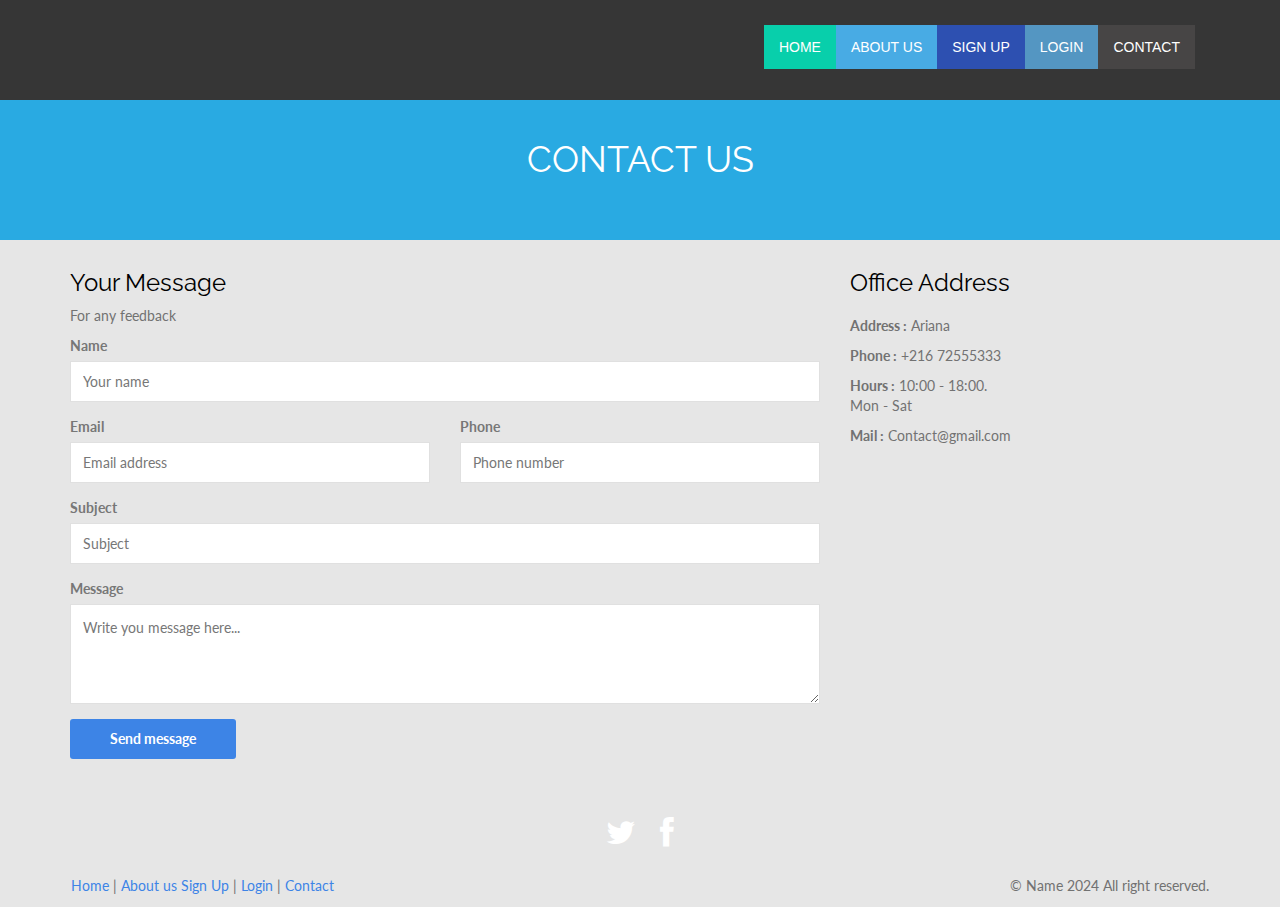
<file: contact.html>
<!DOCTYPE html>
<html lang="en">
<head>
	<meta charset="utf-8">
	<meta name="viewport" content="width=device-width, initial-scale=1.0">
	
	<link rel="stylesheet" media="screen" href="http://fonts.googleapis.com/css?family=Open+Sans:300,400,700">
	<link rel="stylesheet" href="Quiz/css/bootstrap.min.css">
	<link rel="stylesheet" href="Quiz/css/font-awesome.min.css">
	<!-- Custom styles for our template -->
	<link rel="stylesheet" href="Quiz/css/bootstrap-theme.css" media="screen">
	<link rel="stylesheet" href="Quiz/css/style.css">
	
</head>

<body>

	<div class="navbar navbar-inverse">
		<div class="container">
			<div class="navbar-header">
				<!-- Button for smallest screens -->
				<button type="button" class="navbar-toggle" data-toggle="collapse" data-target=".navbar-collapse"><span class="icon-bar"></span><span class="icon-bar"></span><span class="icon-bar"></span></button>
				
					
			</div>
			<div class="navbar-collapse collapse">
				<ul class="nav navbar-nav pull-right mainNav">
					
					<li class="c1 "><a href="index.html">Home</a></li>
					<li class="c2 "><a href="about.html">About us</a></li>
					<li class="c3 "><a href="sign.html">Sign Up</a></li>
					<li class="c4"><a href="Login.html">Login</a></li>
					<li class="c5 active"><a href="contact.html">Contact</a></li>

			</div>
			
		</div>
	</div>
	

		<header id="head" class="secondary">
            <div class="container">
                    <h1>CONTACT US</h1>
                    
                </div>
    </header>


	
	<div class="container">
				<div class="row">
					<div class="col-md-8">
						<h3>Your Message</h3>
						<p>
						For any feedback </p>
						
						<form class="form-light mt-20" role="form">
							<div class="form-group">
								<label>Name</label>
								<input type="text" class="form-control" placeholder="Your name">
							</div>
							<div class="row">
								<div class="col-md-6">
									<div class="form-group">
										<label>Email</label>
										<input type="email" class="form-control" placeholder="Email address">
									</div>
								</div>
								<div class="col-md-6">
									<div class="form-group">
										<label>Phone</label>
										<input type="text" class="form-control" placeholder="Phone number">
									</div>
								</div>
							</div>
							<div class="form-group">
								<label>Subject</label>
								<input type="text" class="form-control" placeholder="Subject">
							</div>
							<div class="form-group">
								<label>Message</label>
								<textarea class="form-control" id="message" placeholder="Write you message here..." style="height:100px;"></textarea>
							</div>
							<button type="submit" class="btn btn-two">Send message</button><p><br/></p>
						</form>
					</div>
					<div class="col-md-4">
						<div class="row">
							<div class="col-md-6">
								<h3 class="section-title">Office Address</h3>
								<address>
		  <p><b>Address :</b> Ariana  </p>
		  <p><b>Phone :</b> +216 72555333</p>
		  <p><b>Hours :</b> 10:00 - 18:00. Mon - Sat</p>
		  <p><b>Mail :</b> Contact@gmail.com </p>
		</address>
							</div> 
						</div> 						
					</div>
				</div>
			</div>
			
		
	

	 
    
  </div>
</div>
			<div class="social text-center">
				<a href="#"><i class="fa fa-twitter"></i></a>
				<a href="#"><i class="fa fa-facebook"></i></a>
			
			</div>

			<div class="clear"></div>
			<!--CLEAR FLOATS-->
		</div>
		
		<div class="footer2">
			<div class="container">
				<div class="row">

					<div class="col-md-6 panel">
						<div class="panel-body">
							<p class="simplenav">
								<a href="index.html">Home</a> | 
								<a href="about.html">About us</a>
								<a href="sign.html">Sign Up</a> |
								<a href="Login.html">Login</a> |
								<a href="contact.html">Contact</a>
							</p>
						</div>
					</div>

					<div class="col-md-6 panel">
						<div class="panel-body">
							<p class="text-right">
								<span>&copy; Name 2024 All right reserved. 
						</div>
					</div>

				</div>
				
			</div>
		</div>
	</footer>



	<script src="http://ajax.googleapis.com/ajax/libs/jquery/1.10.2/jquery.min.js"></script>
	<script src="http://netdna.bootstrapcdn.com/bootstrap/3.0.0/js/bootstrap.min.js"></script>
	

	
	


</body>
</html>
</file>
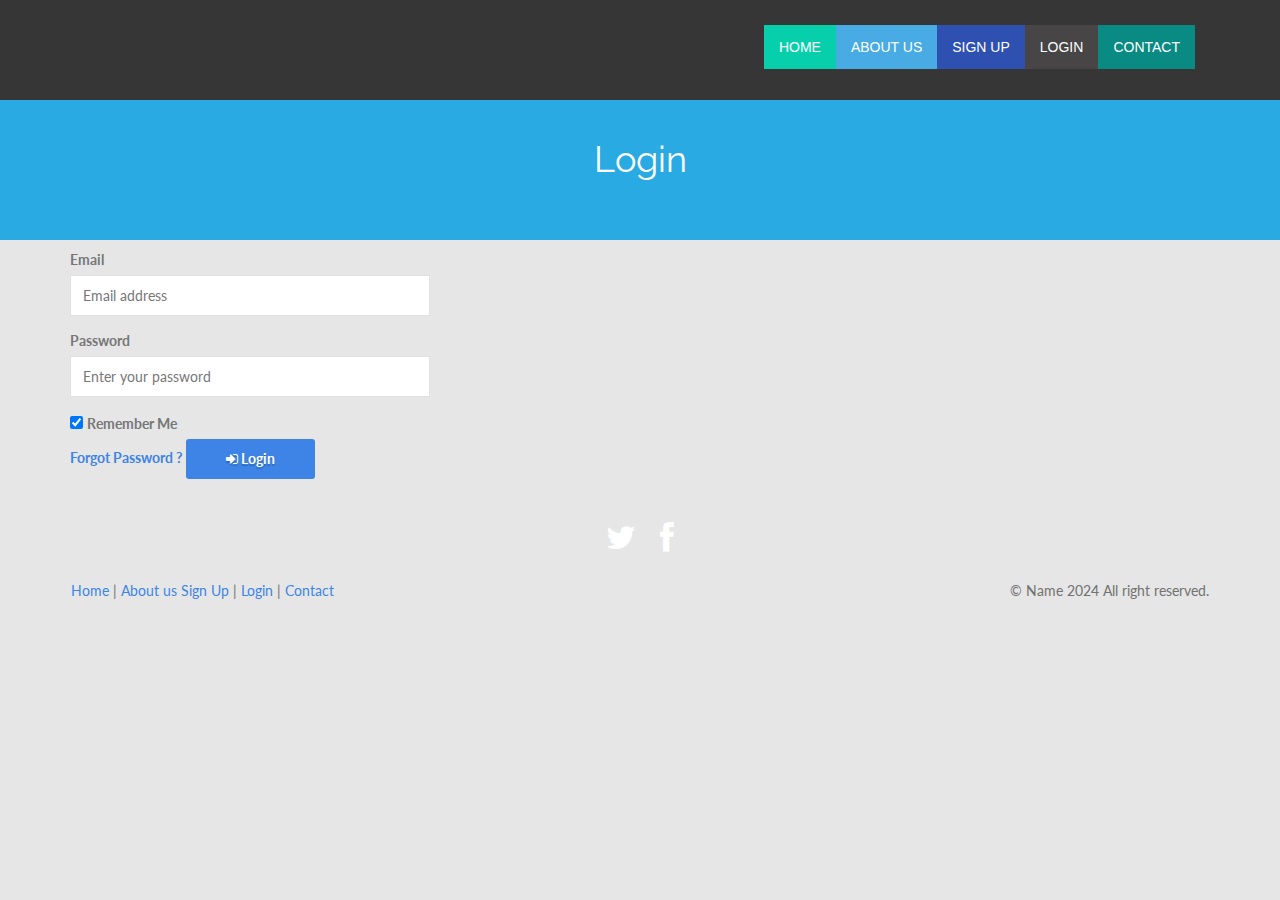
<file: Login.html>
<!DOCTYPE html>
<html lang="en">
<head>
	<meta charset="utf-8">
	<meta name="viewport" content="width=device-width, initial-scale=1.0">
	
	
	<link rel="stylesheet" media="screen" href="http://fonts.googleapis.com/css?family=Open+Sans:300,400,700">
	<link rel="stylesheet" href="Quiz/css/bootstrap.min.css">
	<link rel="stylesheet" href="Quiz/css/font-awesome.min.css">
	
	<link rel="stylesheet" href="Quiz/css/bootstrap-theme.css" media="screen">
	<link rel="stylesheet" href="Quiz/css/style.css">
	
</head>

<body>
	
	<div class="navbar navbar-inverse">
		<div class="container">
			<div class="navbar-header">
			
				<button type="button" class="navbar-toggle" data-toggle="collapse" data-target=".navbar-collapse"><span class="icon-bar"></span><span class="icon-bar"></span><span class="icon-bar"></span></button>
				
			</div>
		<div class="navbar-collapse collapse">
				<ul class="nav navbar-nav pull-right mainNav">
					<li class="c1"><a href="index.html">Home</a></li>
					<li class="c2"><a href="about.html">About us</a></li>
					<li class="c3"><a href="sign.html">Sign Up</a></li>
					<li class="c4 active"><a href="Login.html">Login</a></li>
					<li class="c5"><a href="contact.html">Contact</a></li>

					
			</div>
			
		</div>
	</div>
	

		<header id="head" class="secondary">
            <div class="container">
                    <h1>Login</h1>
                    
                </div>
    </header>

    <p>  </p>

	

<div class="container">
	<div class="row">
		<div class="col-md-8">
			
			
		
				<div class="row">
					<div class="col-md-6">
						<div class="form-group">
							<label>Email</label>
							<input type="email" class="form-control" placeholder="Email address">
						</div>
					</div>
					
				</div>
				<div class="row">
					<div class="col-md-6">
					<div class="form-group">
					<label>Password</label>
					<input type="password" class="form-control" placeholder="Enter your password">
				</div>
			</div>
		</div>
					<div class="form-group">

					<div class="custom-control custom-checkbox">
						<input type="checkbox" class="custom-control-input" name="remember" id="rememberCheckbox" checked>
						<span class="custom-control-indicator"></span>
						<label class="custom-control-label" for="rememberCheckbox">Remember Me</label>
					</div>


					<div class="form-actions right">

						<label>
							<a href="register.html">Forgot Password ?</a>
						   
							 </label>  
						<button type="submit" class="btn btn-primary">
							<i class="fa fa-btn fa-sign-in mr-1"></i> Login                                 </button>


					</div>

			</form>
		</div>


    
  </div>
</div>
			<div class="social text-center">
				<a href="#"><i class="fa fa-twitter"></i></a>
				<a href="#"><i class="fa fa-facebook"></i></a>
				
			</div>

			<div class="clear"></div>
			
		</div>
		<div class="footer2">
			<div class="container">
				<div class="row">

					<div class="col-md-6 panel">
						<div class="panel-body">
							<p class="simplenav">
								<a href="index.html">Home</a> | 
								<a href="about.html">About us</a>
								<a href="sign.html">Sign Up</a> |
								<a href="Login.html">Login</a> |
								<a href="contact.html">Contact</a>
							</p>
						</div>
					</div>

					<div class="col-md-6 panel">
						<div class="panel-body">
							<p class="text-right">
								<span>&copy; Name 2024 All right reserved. 
						</div>
					</div>

				</div>
				
			</div>
		</div>
	</footer>


	<!-- JavaScript libs are placed at the end of the document so the pages load faster -->
	<script src="http://ajax.googleapis.com/ajax/libs/jquery/1.10.2/jquery.min.js"></script>
	<script src="http://netdna.bootstrapcdn.com/bootstrap/3.0.0/js/bootstrap.min.js"></script>
	
</body>
</html>
</file>
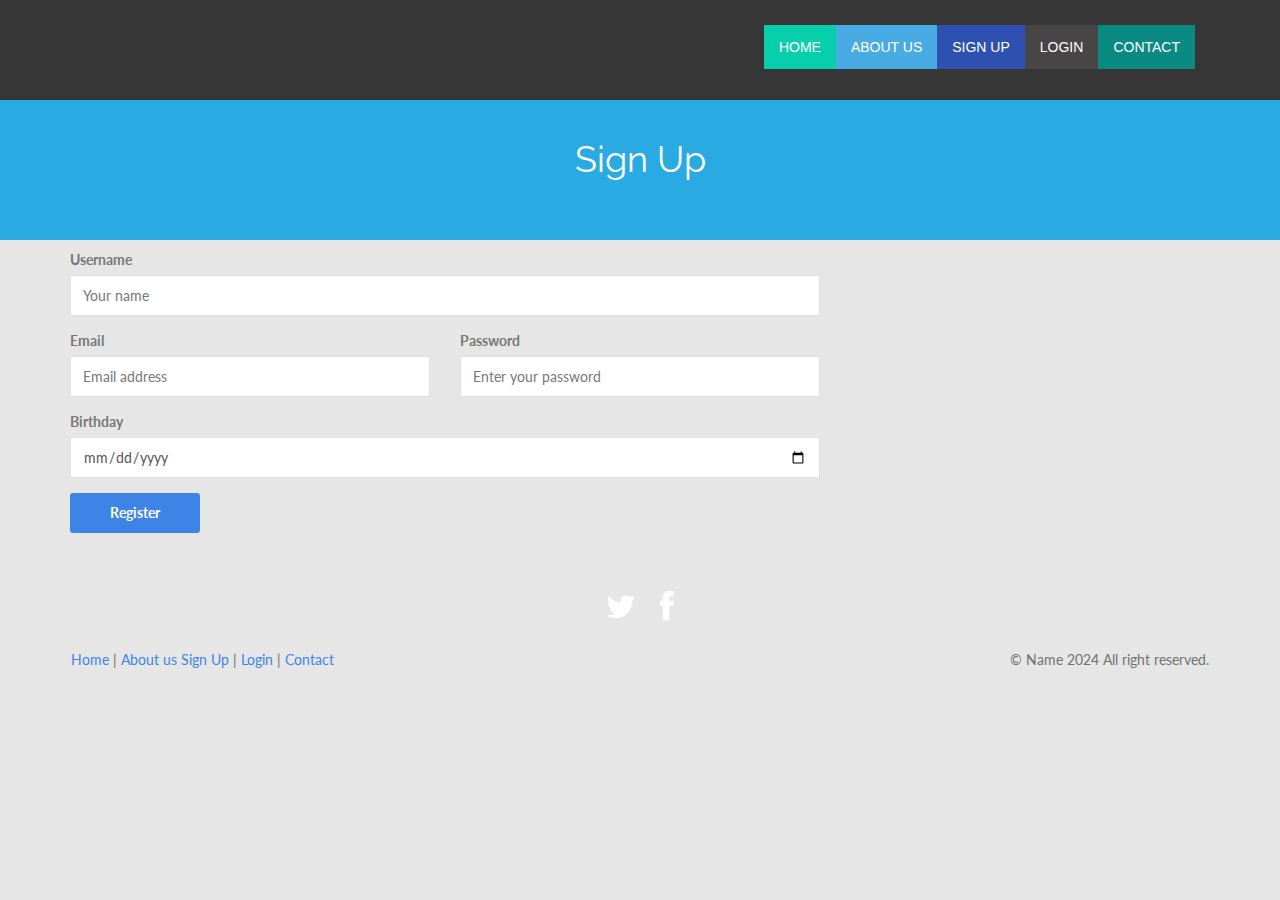
<file: sign.html>
<!DOCTYPE html>
<html lang="en">
<head>
	<meta charset="utf-8">
	<meta name="viewport" content="width=device-width, initial-scale=1.0">
	
	
	<link rel="stylesheet" media="screen" href="http://fonts.googleapis.com/css?family=Open+Sans:300,400,700">
	<link rel="stylesheet" href="Quiz/css/bootstrap.min.css">
	<link rel="stylesheet" href="Quiz/css/font-awesome.min.css">

	<link rel="stylesheet" href="Quiz/css/bootstrap-theme.css" media="screen">
	<link rel="stylesheet" href="Quiz/css/style.css">
	
</head>

<body>

	<div class="navbar navbar-inverse">
		<div class="container">
			<div class="navbar-header">
			
				<button type="button" class="navbar-toggle" data-toggle="collapse" data-target=".navbar-collapse"><span class="icon-bar"></span><span class="icon-bar"></span><span class="icon-bar"></span></button>
				
			</div>
		<div class="navbar-collapse collapse">
				<ul class="nav navbar-nav pull-right mainNav">
					<li class="c1"><a href="index.html">Home</a></li>
					<li class="c2"><a href="about.html">About us</a></li>
					<li class="c3"><a href="sign.html">Sign Up</a></li>
					<li class="c4 active"><a href="Login.html">Login</a></li>
					<li class="c5"><a href="contact.html">Contact</a></li>

					
			</div>
			
		</div>
	</div>
	

		<header id="head" class="secondary">
            <div class="container">
                    <h1>Sign Up</h1>
                    
                </div>
    </header>


	
	
	
	<div class="container">
		<div class="row">
			<div class="col-md-8">
				
				<p> </p>
				<form class="form-light mt-20" role="form">
					<div class="form-group">
						<label>Username</label>
						<input type="text" class="form-control" placeholder="Your name">
					</div>
					<div class="row">
						<div class="col-md-6">
							<div class="form-group">
								<label>Email</label>
								<input type="email" class="form-control" placeholder="Email address">
							</div>
						</div>
						<div class="col-md-6">
							<div class="form-group">
								<label for="password">Password</label>
								<input type="password" class="form-control" placeholder="Enter your password">
							</div>
						</div>
						
					</div>
					<div class="form-group">
						<label>Birthday</label>
						<input type="date" class="form-control">
					</div>
					
					<button type="submit" class="btn btn-two">Register</button><p><br/></p>
				</form>
			</div>
   
  </div>
</div>
			<div class="social text-center">
				<a href="#"><i class="fa fa-twitter"></i></a>
				<a href="#"><i class="fa fa-facebook"></i></a>
				
			</div>

			<div class="clear"></div>
		
		</div>
		<div class="footer2">
			<div class="container">
				<div class="row">

					<div class="col-md-6 panel">
						<div class="panel-body">
							<p class="simplenav">
								<a href="index.html">Home</a> | 
								<a href="about.html">About us</a>
								<a href="sign.html">Sign Up</a> |
								<a href="Login.html">Login</a> |
								<a href="contact.html">Contact</a>
							</p>
						</div>
					</div>

					<div class="col-md-6 panel">
						<div class="panel-body">
							<p class="text-right">
								<span>&copy; Name 2024 All right reserved. 
						</div>
					</div>

				</div>
			</div>
		</div>
	</footer>

	<!-- JavaScript libs are placed at the end of the document so the pages load faster -->
	<script src="http://ajax.googleapis.com/ajax/libs/jquery/1.10.2/jquery.min.js"></script>
	<script src="http://netdna.bootstrapcdn.com/bootstrap/3.0.0/js/bootstrap.min.js"></script>
	
</body>
</html>
</file>
<file: Quiz/css/style.css>
@import url(https://fonts.googleapis.com/css?family=Raleway:400,700,500);
@import url(http://fonts.googleapis.com/css?family=Lato:400,700);

body {
	font-family: 'Lato', sans-serif;
	font-weight: normal;
	color: #727272;
	background: #e6e6e6;
	font-size: 14px;
}

/*General*/
h1, h2, h3, h4{
	font-weight: normal;
	font-family:'Raleway', sans-serif;
}
h1, .h1, h2, .h2, h3, .h3 {
	margin-top: 30px;
	color: #000;
}
h2 {
	margin: 30px 0;
	color: #000000;
}
a{
    color:#3d84e6;
}
a:hover, a:focus{
    color:#3d84e6;
    text-decoration: underline;
    border-radius: 0;
}
.navbar-toggle {
	background-color: rgba(0, 0, 0, 0.89);
}
.navbar-nav>li>a {
	padding-top: 12px;
	padding-bottom: 12px;
	font-family: sans-serif;
	font-weight: 400 !important;
}
blockquote {
	font-style: italic;
	font-family: Georgia;
	color: #999;
	margin: 0px 0 0px;
	padding: 0px 20px;
}
label {
	color: #777;
}
.btn-inline {
	color: #29AAE2;
	font-size: 15px; 
}
.form-control {
	display: block;
	width: 100%;
	height: 41px;
	padding: 6px 12px;
	font-size: 14px;
	line-height: 2.428571;
	color: #555;
	background-color: #FFFFFF;
	background-image: none;
	border: 1px solid #E0E0E0;
	border-radius: 0px;
	box-shadow: none;
}
.navbar-inverse .navbar-brand img {
	width: 171px;
}
.navbar-inverse .navbar-nav > li.c1 a{
color: #fff;
background: #08cfab;}
.navbar-inverse .navbar-nav > li.c2 a{
color: #FFFFFF;
background: #48abe4;}
.navbar-inverse .navbar-nav > li.c3 a{
color: #fff;
background: #2d50b1;}
.navbar-inverse .navbar-nav > li.c4 a{
color: #fff;
background: #5496c2;}
.navbar-inverse .navbar-nav > li.c5 a{
color: #fff;
background: #098a83;}

.navbar-inverse .navbar-nav > li.c1 a:hover, .navbar-inverse .navbar-nav > li.c1.active a{
color:#fff;
background: #474545;
}
.navbar-inverse .navbar-nav > li.c2 a:hover, .navbar-inverse .navbar-nav > li.c2.active a{
color: #fff;
background:#474545;
}
.navbar-inverse .navbar-nav > li.c3 a:hover, .navbar-inverse .navbar-nav > li.c3.active a{
color: #fff;
background:#474545;
}
.navbar-inverse .navbar-nav > li.c4 a:hover, .navbar-inverse .navbar-nav > li.c4.active a{
color: #fff;
background: #474545;
/* background: #fff; */}
.navbar-inverse .navbar-nav > li.c5 a:hover, .navbar-inverse .navbar-nav > li.c5.active a{
color: #fff;
background:#474545;
}
.navbar-inverse .navbar-nav > li.c6 a:hover, .navbar-inverse .navbar-nav > li.c6.active a{
color: #fff;
background:#ED47C5;
}
.navbar-inverse .navbar-nav > li.c7 a:hover, .navbar-inverse .navbar-nav > li.c7.active a{
color: #fff;
background:#BD69FF;
}
.secondary p{
font-size:18px;
}
.b1{
color:#fff;
background:#F55;
}
.b2{
color:#fff;
background:#973CB6;
}
.b3{
color:#fff;
background:#5EC64D;
}
.b4{
color:#fff;
background: #FFC225;
}
.grey-box-icon h4{
padding: 20px 0 10px;
font-weight: 400;font-size: 23px;}
.grey-box-icon a{
margin: 20px 0 0;
color: #fff;
padding: 10px 20px;
border: 1px solid rgba(255, 255, 255, 0.178);
display: inline-block;
background: rgba(255, 255, 255, 0.178);} 

.section-title {
	margin-bottom: 20px;
}
.features{
background: #29AAE2;
padding: 0 0 38px;
/* border-top: 2px solid #fff; */
}
.navbar-inverse .navbar-brand{
margin-top:0px;
}
/* Header */
#head {
	/*background: #181015 url( ../images/bg_header.jpg) no-repeat;*/
	background-size: cover;
	height: 600px;
	text-align: center;
	color: white;
	font-weight: 300;
	position: relative; 
	background-position-x: center;
}
#head.secondary {
	height: 100px;
	min-height: 100px;
	padding-top: 0px;
}
#head .lead {
	font-size: 44px;
	margin-bottom: 6px;
	color: white;
	line-height: 1.15em;
}
#head .tagline {
	color: rgba(255,255,255,0.75);
	margin-bottom: 25px;
}
#head .tagline a {
	color: #fff;
}
#head .btn {
	margin-bottom: 10px;
}
#head .btn-default {
	text-shadow: none;
	background: transparent;
	color: rgba(255,255,255,.5);
	-webkit-box-shadow: inset 0px 0px 0px 3px rgba(255,255,255,.5);
	-moz-box-shadow: inset 0px 0px 0px 3px rgba(255,255,255,.5);
	box-shadow: inset 0px 0px 0px 3px rgba(255,255,255,.5);
	background: transparent;
}
#head .btn-default:hover, #head .btn-default:focus {
	color: rgba(255,255,255,.8);
	-webkit-box-shadow: inset 0px 0px 0px 3px rgba(255,255,255,.8);
	-moz-box-shadow: inset 0px 0px 0px 3px rgba(255,255,255,.8);
	box-shadow: inset 0px 0px 0px 3px rgba(255,255,255,.8);
	background: transparent;
}
#head .btn-default:active, #head .btn-default.active {
	color: #fff;
	-webkit-box-shadow: inset 0px 0px 0px 3px #fff;
	-moz-box-shadow: inset 0px 0px 0px 3px #fff;
	box-shadow: inset 0px 0px 0px 3px #fff;
	background: transparent;
}
.fluid_container {
	bottom: 0;
	height: 100%;
	left: 0;
	right: 0;
	top: 0;
	z-index: 0;
}
#camera_wrap_4 {
	bottom: 0;
	height: 100%;
	left: 0;
	margin-bottom: 0!important;
	position: absolute;
	right: 0;
	top: 0;
}
.camera_bar {
	z-index: 2;
}
.camera_thumbs {
	margin-top: -100px;
	position: relative;
	z-index: 1;
}
.camera_thumbs_cont {
	border-radius: 0;
	-moz-border-radius: 0;
	-webkit-border-radius: 0;
}
.camera_overlayer {
	opacity: .1;
}
.panel {
	margin-bottom: 0px;
	background-color: transparent;
	border: 1px solid transparent;
	border-radius: 0px;
	-webkit-box-shadow: none;
	box-shadow: none;
}
.panel-body {
	padding: 0px;
}
.btn-action, .btn-primary {
	color: #FFEFD7;
	background-image: -webkit-linear-gradient(top, #0ecfec 0%, #09bed9 100%);
	background-image: linear-gradient(to bottom, #0ecfec 0%, #09bed9 100%);
 filter: progid:DXImageTransform.Microsoft.gradient(startColorstr='#0ecfec22', endColorstr='#09bed900', GradientType=0);
 filter: progid:DXImageTransform.Microsoft.gradient(enabled = false);
	background-repeat: repeat-x;
	border: 0 none;
}
.btn-action:hover, .btn-primary:hover {
	background: #04a0b7;
}
.btn:hover, .btn:active {
	color: #fff;
}
ul, .list.custom-list ul {
	margin: 0 0 11px;
	list-style-type: none;
	padding-left: 10px;
}
.list.custom-list ul li {
	margin: 0;
	padding: 5px 15px;
	border-top: 1px dashed #f2f2f2;
	position: relative;
	background: url(../images/arrow.png) no-repeat 0 10px;
}
.list.custom-list ul li a {
	font: 14px/1.2em 'Roboto', sans-serif;
	color: #FF5555;
	text-transform: none;
	display: inline;
	position: relative;
}
.thumbnail {
	position: relative;
	margin: 0;
	border-radius: 0;
	box-shadow: none;
	border: none;
	padding: 0;
	background: none;
	padding: 0;
	background: #F9F9F9;
	box-shadow: 0px 1px 1px #9D9D9D;
}
.thumbnail time {
	background: #3d84e6;
	padding: 5px 0;
	display: block;
	text-indent: 12px;
	color: #fff;
}
.thumbnail .caption {
	padding: 15px;
	color: #606577;
	background: #fff;
}

.thumbnail .caption a {
	font: 20px;
}
.slideUp {
	top: -100px;
}
.navbar-inverse {
	background: #363636;
	margin: 0 auto;
}
.navbar-inverse {
	border: none;
}
.navbar-inverse .navbar-nav > li > a, .navbar-inverse .navbar-nav > .open ul > a {
	font-size: 14px;
	text-transform: uppercase;
}
.navbar-inverse .navbar-nav > li > a:hover, .navbar-inverse .navbar-nav > li > a:focus, 
.navbar-inverse .navbar-nav > .open > a:hover, .navbar-inverse .navbar-nav > .open > a:focus,
.navbar-inverse .navbar-nav > .active > a{
	background: #3d84e6; 
    border-radius: 0px;
} 
.navbar-inverse .navbar-nav > li > a, .navbar-inverse .navbar-nav > .open ul > a {
	text-align: left;
}
.navbar-inverse .navbar-nav > .active > a, .navbar-inverse .navbar-nav > .active > a:hover{
color: #fff !important;
    border-radius: 0px;
    background: #3d84e6;
}
.heading-text{
    position: absolute;
    z-index: 999;
    text-align: center;
    width: 100%;
    left: 0px;
    right: 0px;
    bottom: 0px;
    display: none;
}
.heading-text h1{
    font-size: 38px;
    background: rgba(255, 85, 85, 0.81);
    padding: 15px 20px;
    display: inline-block;
}
.heading-text p{
font-size: 22px;
background: rgba(255, 85, 85, 0.78);
padding: 15px 20px;
display: inline-block;
clear: both;
}
/* Highlights*/
.highlight {
	margin-top: 40px;
}
.h-caption {
	text-align: center;
}
.h-caption i {
	display: block;
	font-size: 54px;
	color: #3d84e6;
	margin-bottom: 36px;
}
.h-caption h4 {
	color: #382526;
	font-size: 16px;
	font-weight: bold;
	margin-bottom: 20px;
}
div.hbox {
	background: #fff;
	padding: 10px 15px;
}

.jumbotron {
	background-color: #E0E0E0;
}
.page-header {
	border-bottom: 1px solid #15c008;
}
.page-title {
	margin-top: 20px;
	font-weight: 300;
	color: #15c008;
}
.text-muted {
	color: #888;
}
.breadcrumb {
	background: none;
	padding: 0;
	margin: 30px 0 0px 0;
}
ul.list-spaces li {
	margin-bottom: 10px;
}
/* Helpers */
.container-full {
	margin: 0 auto;
	width: 100%;
}
.top-space {
	margin-top: 60px;
}
.top-margin {
	margin-top: 20px;
}
.circle {
	background: rgb(214, 214, 214);
	width: 95px;
	height: 95px;
	border-radius: 90px;
	line-height: 95px;
	margin: 0 auto 20px;
}
img {
	max-width: 100%;
}
img.pull-right {
	margin-left: 10px;
}
img.pull-left {
	margin-right: 10px;
}
#map {
	width: 100%;
	height: 280px;
}
#social {
	margin-top: 50px;
	margin-bottom: 50px;
}
#social .wrapper {
	width: 340px;
	margin: 0 auto;
}
.sidebar {
	padding-top: 36px;
	padding-bottom: 30px;
}
.sidebar .panel {
	margin-bottom: 20px;
}
.sidebar h1, .sidebar .h1, .sidebar h2, .sidebar .h2, .sidebar h3, .sidebar .h3 {
	margin-top: 20px;
}
.featured-box {
	padding: 20px;
    padding-left: 0px;
	margin-bottom: 20px;
}
.featured-box .text {
	padding-left: 0px;
}
.featured-box h3 {
    font-size: 18px;
	margin: 0 0 5px 0;
}
.featured-box i {
	position: absolute;
	display: inline-block;
	color: #A8A8A8; 
	padding: 0px;
	border-radius: 50px;
	width: 24px;
	height: 24px;
	margin: 0px;
	width: 60px;
	height: 60px;
	text-align: center;
	line-height: 60px;
}

 ul.menu{
    padding: 0px;
}
.menu li{
    padding: 5px 0px;
}
.menu li a{
    color: #979797;
}
.social {
	margin: 20px 0;
}
.social a {
	font-size: 32px;
	margin: 0 10px;
	color: #FFFFFF;
}
.social a:hover {
	color: #3d84e6;
}



.follow-me-icons {
	font-size: 30px;
}
.follow-me-icons i {
	float: left;
	margin: 0 10px 0 0;
	color: #3d84e6;
}

.panel-simplenav a {
	margin: 0 5px;
}
#services .fa {
	color: #3d84e6;
}
/* carousel */
#quote-carousel {
	padding: 0 10px 30px 10px;
	margin-top: 30px 0px 0px;
}
/* Control buttons  */
#quote-carousel .carousel-control {
	background: none;
	color: #222;
	font-size: 2.3em;
	text-shadow: none;
	margin-top: 30px;
}

/* Changes the position of the indicators */
#quote-carousel .carousel-indicators {
	right: 50%;
	top: auto;
	bottom: 0px;
	margin-right: -19px;
}
/* Changes the color of the indicators */
#quote-carousel .carousel-indicators li {
	background: #c0c0c0;
}
#quote-carousel .carousel-indicators .active {
	background: #333333;
}
#quote-carousel img {
	width: 250px;
	height: 100px;
}
/* End carousel */

.item blockquote {
	border-left: none;
	margin: 0;
}
.item blockquote img {
	margin-bottom: 10px;
}
.item blockquote p:before {
	content: "\f10d";
	font-family: 'Fontawesome';
	float: left;
	margin-right: 10px;
}
.contact ul {
	padding: 0px;
}
.contact ul li {
	margin-bottom: 10px;
	list-style: none;
}

#map-canvas {
	height: 100%;
	margin: 0px;
	padding: 0px;
}


.isotopeWrapper article {
	margin-bottom: 30px;
}

#portfolio img {
	width: 100%;
}
#portfolio article p {
	margin-bottom: 1.45em;
	/*set next row on the baseline*/;
}
nav#filter {
	margin-bottom: 1.5em;
}
nav#filter li {
	display: inline-block;
	margin: 10px;
}
nav#filter a {
	padding: 15px;
	line-height: 20px;
	text-decoration: none;
	color: #FFFFFF;
    border-left: 0px;
border-right: 0px;
	background: #F9BA36;
}
nav#filter a.current {
	background: #3d84e6;
	color: #fff;
}

.portfolio-items article img {
	width: 100%;
}
.portfolio-item {
	display: block;
	position: relative;
	-webkit-transition: all 0.2s ease-in-out;
	-moz-transition: all 0.2s ease-in-out;
	-o-transition: all 0.2s ease-in-out;
	transition: all 0.2s ease-in-out;
	border-bottom: 4px solid #55DC65;
}
.portfolio-item img {
	-webkit-transition: all 300ms linear;
	-moz-transition: all 300ms linear;
	-o-transition: all 300ms linear;
	-ms-transition: all 300ms linear;
	transition: all 300ms linear;
}
.portfolio-item .portfolio-desc {
	display: block;
	opacity: 0;
	position: absolute;
	width: 100%;
	left: 0;
	top: 0;
	color: rgba(220, 220, 220);
}
.fancybox-overlay {
	background: rgba(0, 0, 0, 0.64);
}
.portfolio-item:hover .portfolio-desc {
	padding-top: 20%;
	height: 100%;
	transition: all 200ms ease-in-out 0s;
	opacity: 1;
	background: rgba(61, 61, 61, 0.67);
}
.portfolio-item .portfolio-desc a {
	color: #fff;
	text-align: center;
	display: block;
}
.portfolio-item .portfolio-desc a:hover {
	/*text-shadow: 2px 2px 1px rgba(0, 0, 0, 0.7);*/
	text-decoration: none;
}
.portfolio-item .portfolio-desc .folio-info {
	top: -20px;
	padding: 30px;
	height: 0;
	opacity: 0;
	position: relative;
}
.portfolio-item:hover .folio-info {
	height: 100%;
	opacity: 1;
	transition: all 500ms ease-in-out 0s;
	top: 5px;
}
.portfolio-item .portfolio-desc .folio-info h5 {
	text-transform: uppercase;
	text-align: center;
	font-weight: bold;
	font-size: 1.4em;
}
.portfolio-item .portfolio-desc .folio-info p {
	color: #ffffff;
	font-size: 12px;
}
.newsBox {
	margin-bottom: 12px;
}
.newsBox img {
	width: 100% !important;
}
/*Da Slider*/
.da-slider {
	width: auto;
	height: auto;
	max-height: initial;
	position: absolute;
	top: 0px;
	bottom: 0px;
	right: 0px;
	left: 0px;
}
.da-slide h2 {
	text-align: left;
	top: 15%;
	font-weight: bold;
}
.da-slide p {
	text-align: left;
	top: 40%;
	font-size: 30px;
}
.da-arrows span {
	position: absolute;
	top: 45%;
}
.da-dots span.da-dots-current:after {
	content: '';
	background: #3d84e6;
}
.team-member {
	padding-top: 5px;
	margin-bottom: 15px;
}
.team-heading {
	display: block;
	width: 100%;
}
.member-img {
	overflow: hidden;
}
.member-img img {
	border-radius: 0px; 
}
.team-socials {
	margin: 15px 0;
	display: block;
	text-align: center;
}
.team-socials i {
	width: 35px;
	height: 35px;
	position: relative;
	display: inline-block;
	text-align: center;
	font-size: 18px;
	color: #C7C7C7;
}
.team-socials i:hover {
	color: #3d84e6;
}
.team-member h4 {
	font-size: 19px;
	line-height: 32px;
	padding: 10px 0 0;
	text-align: center;
	margin: 0px;
}
.team-member .pos {
	display: block;
	margin: 0;
	text-align: center;
}
#head.secondary { 
	padding-top: 0px;
	background: #29AAE2;
	background-size: cover;
	text-align: center; 
    padding:10px 0;
	height: 140px; 
}
#head.secondary h1{ 
    COLOR: #fff;
    text-align: center;
}
/*Price table*/
.flat {
	margin: 30px 0;
}
.flat .plan {
	border-radius: 0px;
	list-style: none;
	padding: 0 0 20px;
	margin: 0 0 15px;
	background: #fff;
	text-align: center;
}
.flat .plan li {
	padding: 10px 15px;
	color: #ccc;
	border-top: 1px solid #f5f5f5;
	-webkit-transition: 300ms;
	transition: 300ms;
}
.flat .plan li.plan-price {
	border-top: 0;
}
.flat .plan li.plan-name {
	border-radius: 0;
	padding: 15px;
	font-size: 24px;
	line-height: 24px;
	color: #fff;
	background: #A5A5A5;
	margin-bottom: 30px;
	border-top: 0;
}
.flat .plan li > strong {
	color: #6B6B6B;
	font-weight: normal;
}
.flat .plan li.plan-action {
	margin-top: 10px;
	border-top: 0;
	border-radius: 0px;
}
.flat .plan.featured {
	-webkit-transform: scale(1.1);
	-ms-transform: scale(1.1);
	transform: scale(1.1);
}
.flat .plan.featured:hover li.plan-name, .flat .plan:hover li.plan-name, .flat .plan.featured.plan-name {
	background: #29AAE2 !important;
}
.btn {
	background: #3d84e6;
	color: #fff;
}

/**
  MEDIA QUERIES
*/
@media (max-width: 767px) {
#head.secondary {
	height: 80px;
	min-height: 80px;
	background-size: initial;
}
#camera_wrap_4, #head{
height:480px !important;
}
#head .lead {
	font-size: 34px;
}
}



/* Small devices (tablets, up to 768px) */
@media (max-width: 768px) {
/* Make the indicators larger for easier clicking with fingers/thumb on mobile */
    #head.secondary { 
height: 157px !important;
}
#camera_wrap_4, #head{
height:480px !important;
}
.navbar-inverse .navbar-nav > li > a, .navbar-inverse .navbar-nav > .open ul > a {
	font-size: 13px;
}
    .navbar-inverse .navbar-nav > li > a, .navbar-inverse .navbar-nav > .open ul > a {
text-align: right;
}
#quote-carousel .carousel-indicators {
	bottom: -20px !important;
}
#quote-carousel .carousel-indicators li {
	display: inline-block;
	margin: 0px 5px;
	width: 15px;
	height: 15px;
}
#quote-carousel .carousel-indicators li.active {
	margin: 0px 5px;
	width: 20px;
	height: 20px;
}

}

@media (max-width: 420px) { 
#camera_wrap_4, #head{
height:380px !important;
}
.da-slide h2 {
	font-size: 28px;
}
.da-slide p {
	font-size: 19px;
	font-weight: 400;
}
}
.camera_caption h2 {
border-bottom: 4px solid #1fcdff;
font-family: 'Open Sans', sans-serif;
font-size: 100px;
font-weight: 700;
letter-spacing: -2px;
}
.camera_fakehover:before {
content: '';
width: 100%;
height: initial;
z-index: 99999;
position: absolute;
height: inherit;
width: 100%;
left: 0px;
}
.grey-box-icon { 
padding: 15px 20px 20px 20px;
text-align: center;
margin-top: 40px;
position: relative;
/* box-shadow: 0px 1px 1px #9D9D9D; */}
.grey-box-icon-pos{
    margin-top: -88px;
    margin-bottom: 31px;
}
.grey-box-icon:hover .fontawesome-icon.circle-white {
background-color: #f6f6f6;
color: #697277;
-moz-transition: all .2s ease-in;
-webkit-transition: all .2s ease-in;
-o-transition: all .2s ease-in;
transition: all .2s ease-in;
}



#footer{
	display: flex;
	align-items:flex-start;
	justify-content: space-between;
	padding: 75px;
	background-color: #ececec;
  }
 
  #footer p, #footer a{
	color: rgb(109, 109, 109);
	text-decoration: none;
  }
  #footer a:hover{
	color:#088178;
  }
  #footer .about a{
	display: block;
	padding:8px 0;
  }
  #footer .myaccount a{
	display: block;
	padding:8px 0;
  }
  #footer .download img{
	border: 1px solid #08817969;
	border-radius: 7px;
  }
</file>
